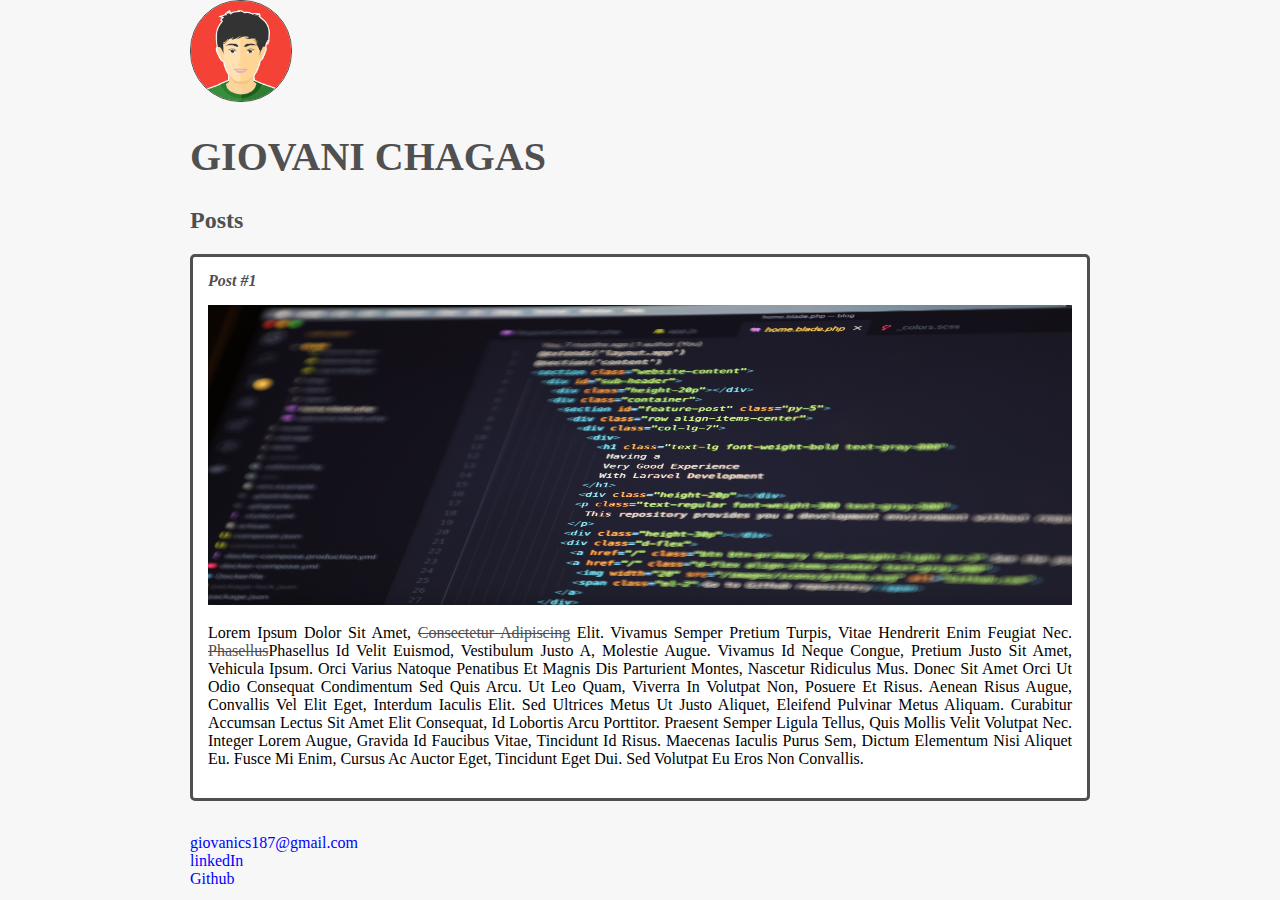
<file: Introdução a criação de websites com HTML5 e CSS3/index.html>
<!DOCTYPE html>
<html>
    <head>
        <meta charset="utf-8">
        <title>Giovani Chagas</title>
        <link rel="stylesheet" href="style.css">
    </head>
    <body>
        <header>
            <img class="avatar" src="Images/avatar.png" alt="Avatar">
            <h1 id="title">Giovani Chagas</h1>
        </header>
        <section>
            <header>
                <h2 class="subtitle">Posts</h2>
            </header>
        <article class="post">
            <header>
                <h3 class="post_title">Post #1</h3>
                <img class="img_post" src="Images/html-code.jpg" alt="code">
            </header>
            <p class="post_content">
                Lorem ipsum dolor sit amet, <a href="https://www.linkedin.com/in/giovanichagas/" target="_blank">consectetur adipiscing</a> elit. Vivamus semper pretium turpis, vitae hendrerit enim feugiat nec. <a href="mailto:giovanics187@gmail.com">Phasellus</a>Phasellus id velit euismod, vestibulum justo a, molestie augue. Vivamus id neque congue, pretium justo sit amet, vehicula ipsum. Orci varius natoque penatibus et magnis dis parturient montes, nascetur ridiculus mus. Donec sit amet orci ut odio consequat condimentum sed quis arcu. Ut leo quam, viverra in volutpat non, posuere et risus. Aenean risus augue, convallis vel elit eget, interdum iaculis elit. Sed ultrices metus ut justo aliquet, eleifend pulvinar metus aliquam. Curabitur accumsan lectus sit amet elit consequat, id lobortis arcu porttitor. Praesent semper ligula tellus, quis mollis velit volutpat nec. Integer lorem augue, gravida id faucibus vitae, tincidunt id risus. Maecenas iaculis purus sem, dictum elementum nisi aliquet eu. Fusce mi enim, cursus ac auctor eget, tincidunt eget dui. Sed volutpat eu eros non convallis.
            </p>
        </article>
    </section>
    <footer>
        <ui class="contacts_list">
            <li>
                <a href="mailto:giovanics187@gmail.com">giovanics187@gmail.com</a>
            </li>
            <li>
                <a href="https://www.linkedin.com/in/giovanichagas/" target="_blank">linkedIn</a>
            </li>
            <li>
                <a href="https://github.com/giovani187" target="_blank">Github</a>
            </li>
        </ui>
    </footer>


    </body>
</html>
</file>
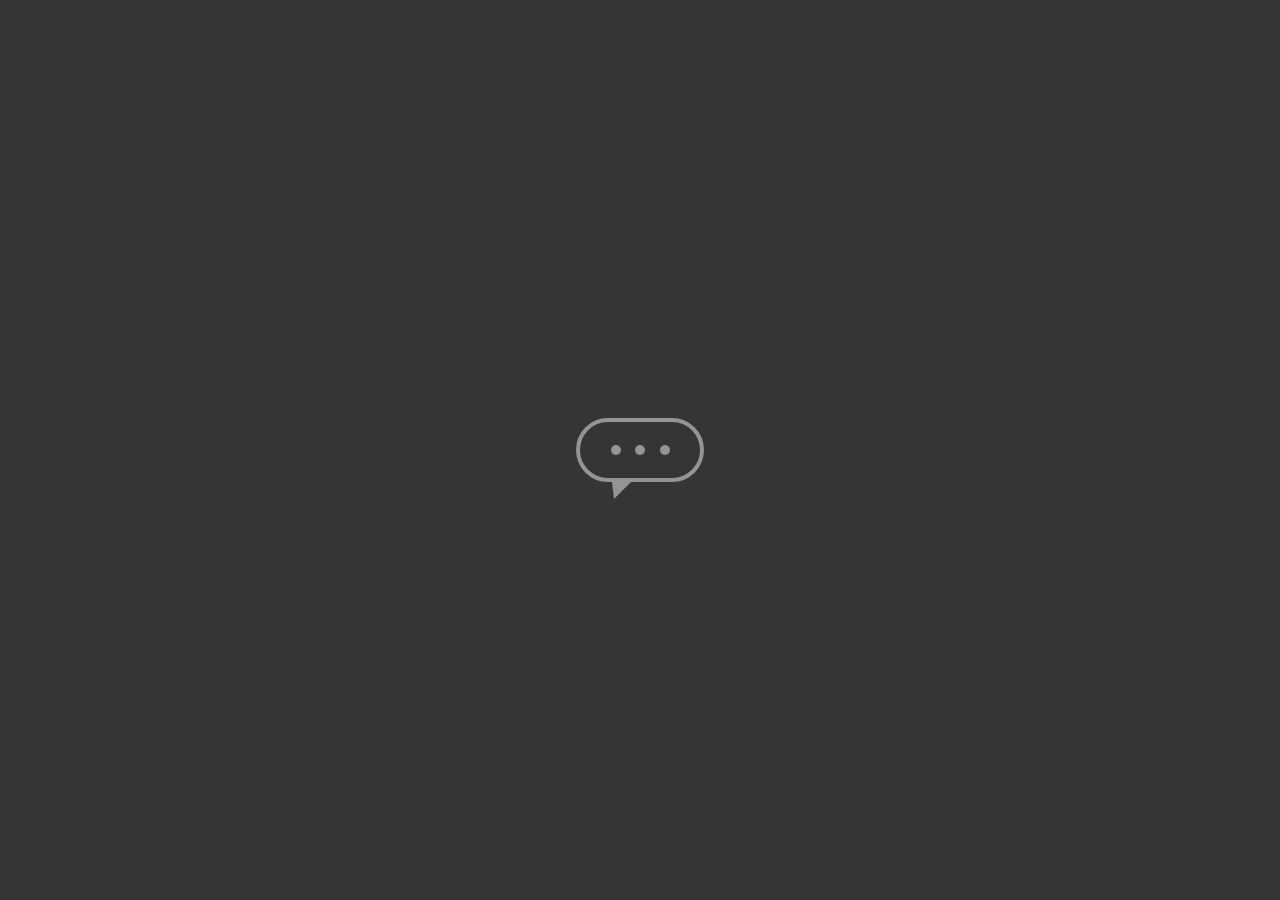
<file: Desenvolvendo Portifolio HTML + CSS/chatbot/index.html>
<!DOCTYPE html>
<html>
    <head>
        <meta charset="utf-8">
        <link rel="stylesheet" href="style.css">
        <title>Document</title>
    </head>
<body>
    <main class="wrapper">
        <div class="chatbot">
            <div class="chatbot_loading"></div>
            <div class="chatbot_loading"></div>
            <div class="chatbot_loading"></div>
    </main>
</body>
</html>
</file>
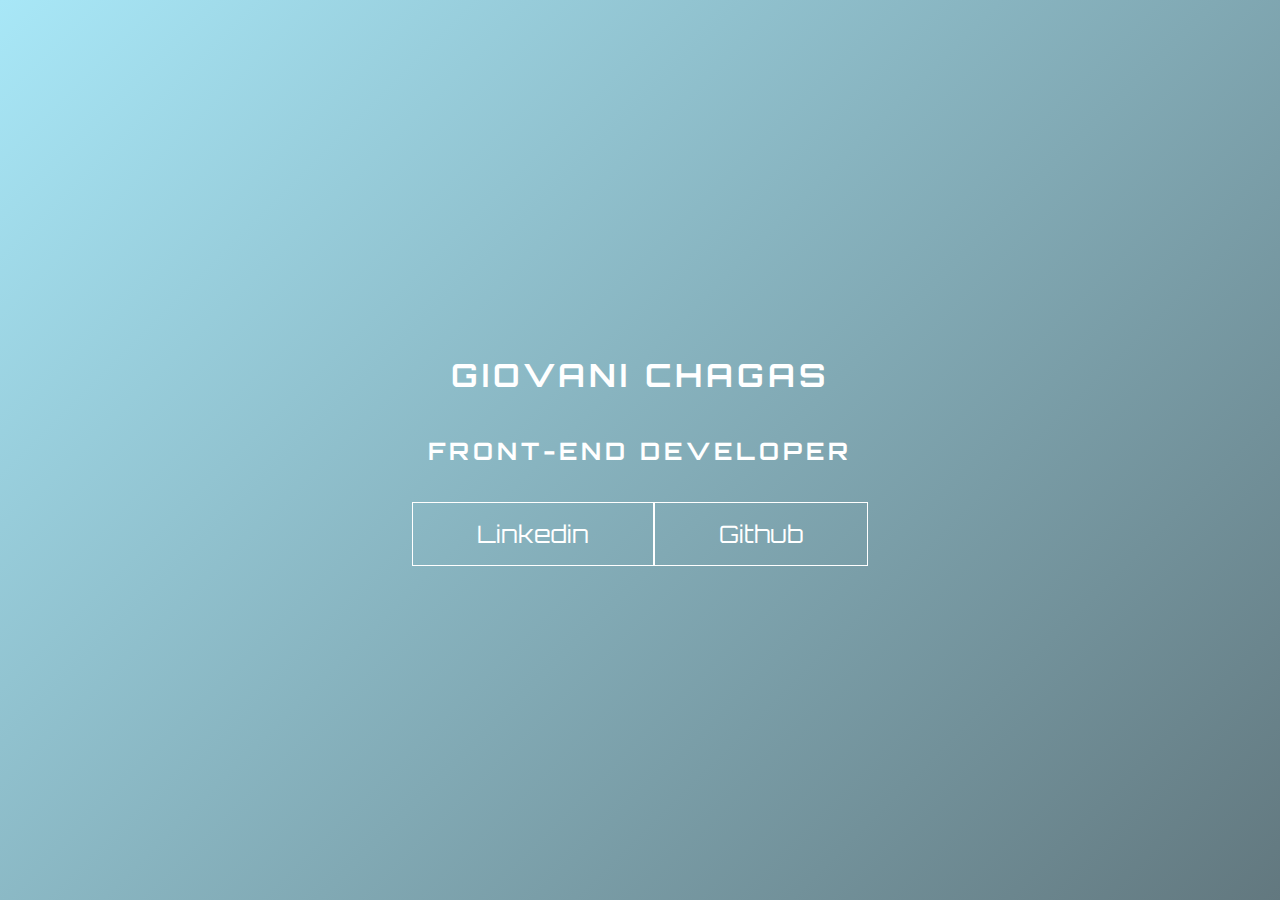
<file: Desenvolvendo Portifolio HTML + CSS/header portifolio/index.html>
<!DOCTYPE html>
<html>
    <head>
        <meta charset="utf-8">
        <link rel="stylesheet" href="style.css">
        <title>Document</title>
    </head>
    <body>
        <main class="wrapper">
            <h1>Giovani Chagas</h1>
            <h2>Front-End Developer</h2>
            <div class="social-media">
                <a href="https://www.linkedin.com/in/giovanichagas/" target="_blank">Linkedin</a>
                <a href="https://github.com/giovani187" target="_blank">Github</a>
            </div>
        </main>
    </body>
</html>
</file>
<file: Introdução a criação de websites com HTML5 e CSS3/style.css>
body {
    background: #f7f7f7;
    font-family: Verdana;
    max-width: 900px;
    margin: auto;
}

#title, .subtitle, .post_title {
    color: #505050;
}

#title{
    font-size: 40px;
    text-transform: uppercase;
}

a {
    text-decoration: line-through;
    color: #505050;
}

.post_title {
    font-size: 16px;
    font-style: italic;
    margin: 0;
    margin-bottom: 15px;
}

.post {
    background: #fff;
    padding: 15px;
    border: 3px solid #505050;
    margin-bottom: 15px;
    border-radius: 5px;
}

.avatar {
    max-width:100px;
    max-height:100px;
    width: auto;
    height: auto;
    border: 1px solid #505050;
    border-radius: 50px;
}

.img_post{
    width: 100%;
    height: 300px;
    margin-bottom: 15px;
}

.post_content {
    margin: 0;
    margin-bottom: 15px;
    text-transform: capitalize;
    text-align: justify;
}

.contacts_list {
    list-style-type: none;
    padding-left: 15px;
}

.contacts_list li a {
    color: blue;
    text-decoration: none;
}
</file>
<file: Desenvolvendo Portifolio HTML + CSS/chatbot/style.css>
body {
    margin: 0;
    padding: 0;
    font-family: sans-serif;
}

.wrapper {
    height: 100vh;
    width: 100vw;
    background-color: rgb(53, 53, 53);
    display: flex;
    justify-content: center;
    align-items: center;
}

.chatbot {
    height: 4rem;
    width: 8rem;
    border-radius: 36px;
    border: 4px solid #949494;
    padding: 0 1rem;
    box-sizing: border-box;
    display: flex;
    justify-content: space-evenly;
    align-items: center;
    position: relative;
    transform: translateY(0);
    animation: chatTranslate 2s ease-in-out infinite
}

.chatbot::before {
    content: '';
    width: 0;
    height: 0;
    position: absolute;
    bottom: -1.3rem;
    left: 2rem;
    border-left: 2px solid transparent;
    border-right: 17px solid transparent;
    border-top: 17px solid #949494;
}

.chatbot_loading {
    height: 10px;
    width: 10px;
    border-radius: 50%;
    background-color: #949494;
    transform: scale(1);
}

.chatbot_loading:nth-child(1) {
    animation: pulse 1.5s ease-in-out infinite;
}
.chatbot_loading:nth-child(2) {
    animation: pulse 1.5s ease-in-out infinite;
    animation-delay: 0.2s;
}
.chatbot_loading:nth-child(3) {
    animation: pulse 1.5s ease-in-out infinite;
    animation-delay: 0.4s;
}


@keyframes pulse {
    0% {
        transform: scale(1);
    }
    50% {
        transform: scale(1.5);
    }
    100% {
        transform: scale(1);
    }
}

@keyframes chatTranslate {
    0% {
        transform: translateY(0);
    }
    50% {
        transform: translateY(15px);
    }
    100% {
        transform: translateY(0);
    }
}
</file>
<file: Desenvolvendo Portifolio HTML + CSS/header portifolio/style.css>
@import url('https://fonts.googleapis.com/css2?family=Orbitron&family=Short+Stack&family=Updock&family=Voltaire&display=swap');

body {
    margin: 0;
    padding: 0;
    color: white;
    font-family: 'orbitron', sans-serif;
}

.wrapper {
    height: 100vh;
    width: 100vw;
    background: linear-gradient(-45deg, #7a89da, #085078, #4b5357, #a8e7f7);
    background-size: 400% 400%;
    display: flex;
    flex-direction: column;
    justify-content: center;
    align-items: center;
    animation: backgroundTransition 8s ease-in-out infinite
}

h1 {
    text-transform: uppercase;
    letter-spacing: 4px;;
}

h2{
    text-transform: uppercase;
    letter-spacing: 4px;
}

.social-media {
    margin-top: 1rem;
    display: flex;
}

a {
    text-decoration: none;
    color: white;
    font-size: 24px;
    padding: 1rem 4rem;
    border: 1px solid white;
    min-width: 4rem;
    display: flex;
    justify-content: center;
    align-items: center;
    transition: .5s cubic-bezier(0.55, 0.025, 0.75, 0.9);
}

a:hover {
    color: #a8e7f7;
    background-color: white;
}

@keyframes backgroundTransition {
    0% {
        background-position: 0% 80%;
    }
    50% {
        background-position: 80% 100%;
    }
    100% {
        background-position: 0% 90%;
    }
}
</file>
